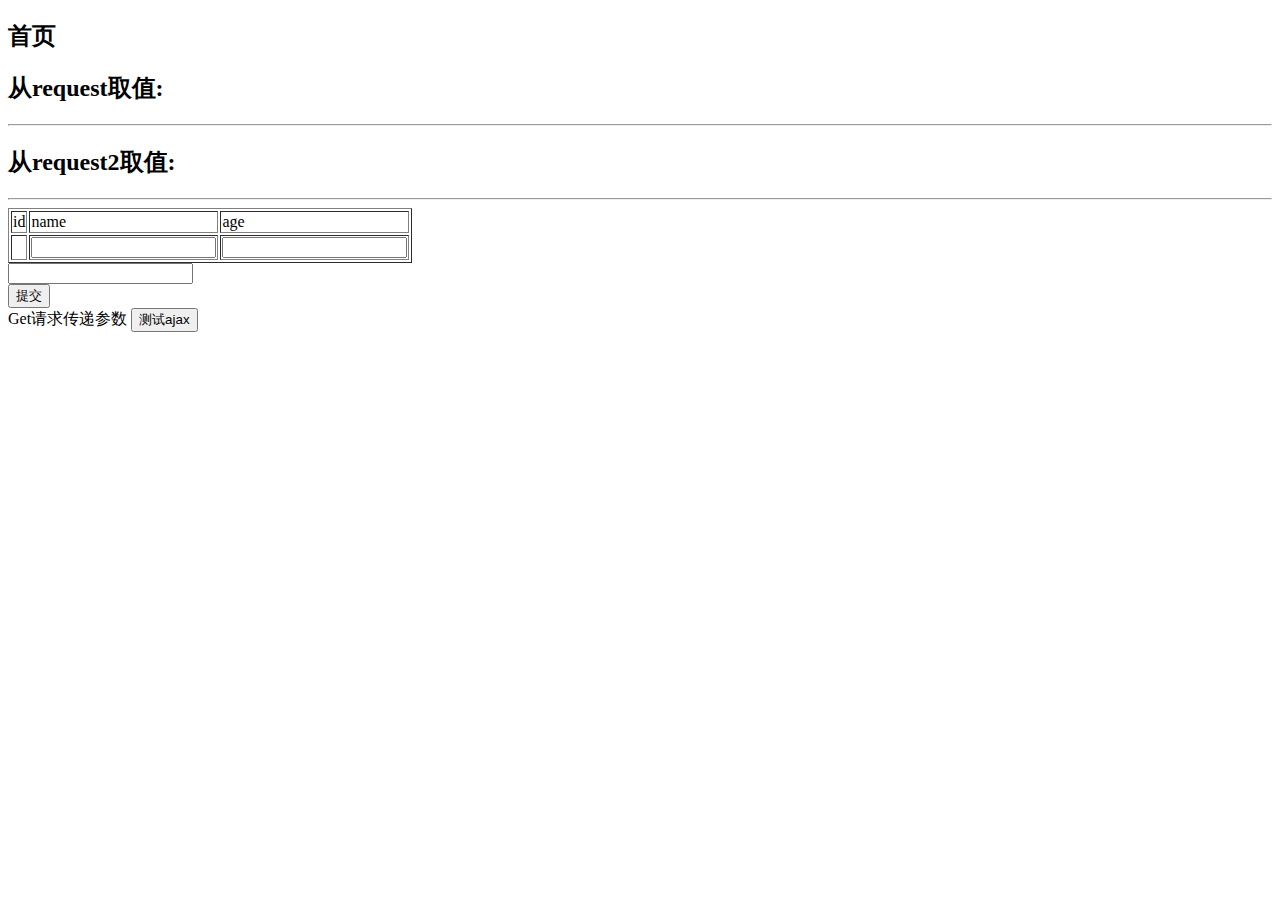
<file: springmvc-05-car/src/main/webapp/templates/index2.html>
<!DOCTYPE html>
<html xmlns:th="http://www.thymeleaf.org">
<head>
<meta charset="UTF-8">
<title>Insert title here</title>
</head>
<body>
	<h2>首页</h2>
	<h2>从request取值: <span th:text="${user.id}"></span><span th:text="${user.name}"></span></h2>
	<hr />
	<h2>从request2取值: 
	<span th:text="${session.sessionUser.id}"></span>
	<span th:text="${session.sessionUser.name}"></span>
	</h2>
	<hr />
	<table border="1px">
		<tr>
			<td>id</td>
			<td>name</td>
			<td>age</td>
		</tr>
		<tr th:each="user,stat:${userList}">
			<td><span th:text="${user.id}"></span></td>
			<td><input readonly th:value="${user.name}" /></td>
			<td><input readonly th:value="${user.age}" /></td>
		</tr>
	</table>
	<form th:action="@{/add}">
		<input type="text" name="name"/><br />
		<input type="submit" value="提交"/>
	</form>
	<a th:href="@{/add(name=get)}">Get请求传递参数</a>
	<button type="button" onclick="test()">测试ajax</button>
	<script th:src="@{/static/js/jquery/jquery-3.4.1.js}" type="text/javascript"></script>
	<script type="text/javascript" th:inline="javascript">
		const path = /*[[${#request.getContextPath()}]]*/
		function test(){
			$.ajax({
				url:path+'/json',
				type:'post',
				data:JSON.stringify({name:"zs"}),
				dataType:'text',
				contentType:'application/json',
				success:function(data){
					alert(data)
				}
			})
		}
	</script>
</body>
</html>
</file>
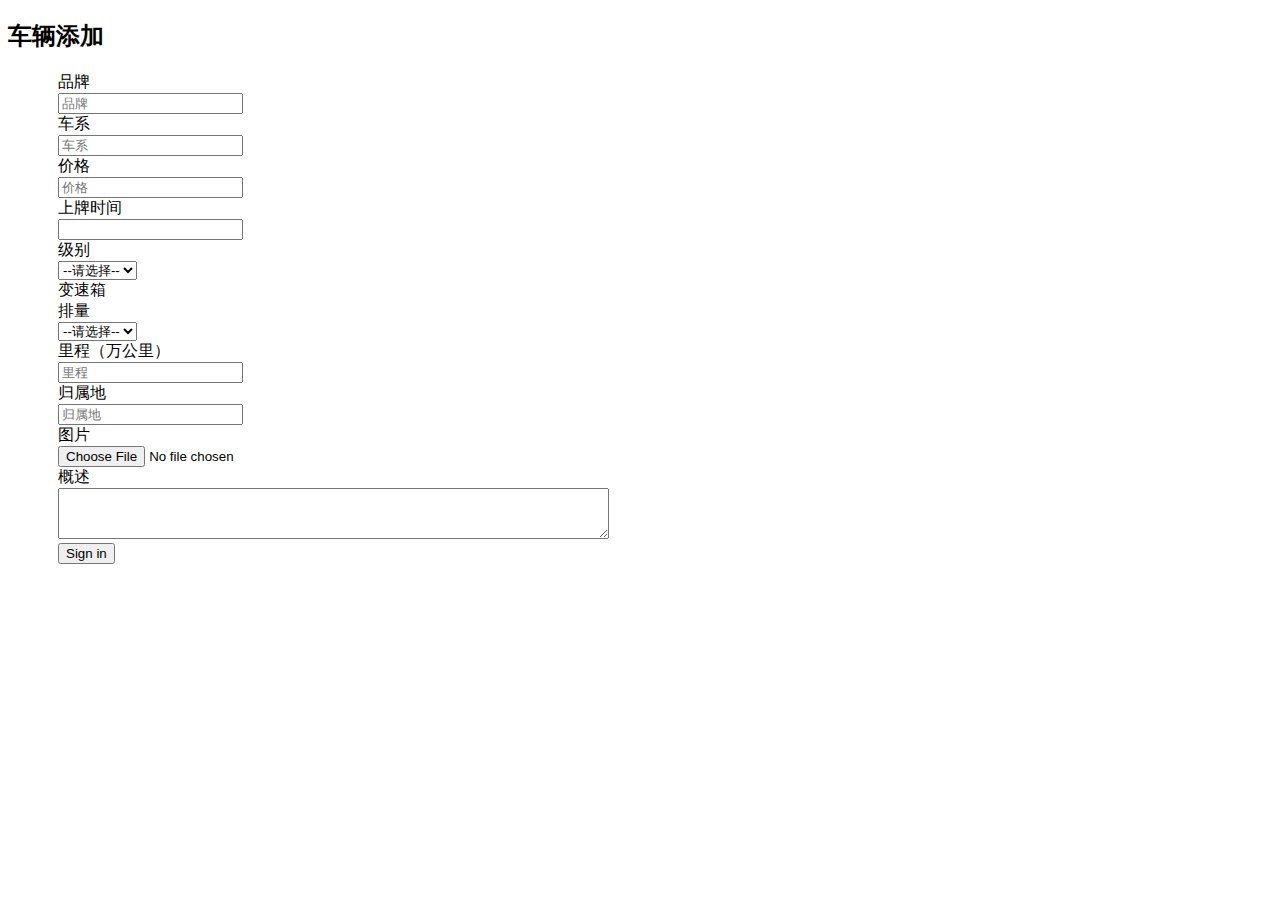
<file: springmvc-05-car/src/main/webapp/templates/car/add.html>
<!DOCTYPE html>
<html xmlns:th="http://thymeleaf.org">
<head>
<meta charset="UTF-8">
<link rel="stylesheet" th:href="@{/static/bootstrap/css/bootstrap.min.css}" />
<title>Insert title here</title>
<style type="text/css">
	#form{
		margin-top:20px;
		margin-left: 50px;
	}
</style>
</head>
<body>
<div>
	<span th:text="${paramError}"></span>
</div>
<h2>车辆添加</h2>
	<div id="form">
	
		<form id="addForm" th:action="@{/car/add}" method="post" class="form-horizontal" role="form" enctype="multipart/form-data">
				<!-- 1. 品牌 -->
		  <div class="form-group">
		    <label for="brand" class="col-sm-2 control-label">品牌</label>
		    <div class="col-sm-6 input-group" >
		      <input type="text" autocomplete="off" name="brand" class="form-control" id="brand" placeholder="品牌">
		    </div>
		  </div>
		  
		  <!-- 2.车系 -->
		  <div class="form-group">
		    <label for="series" class="col-sm-2 control-label">车系</label>
		    <div class="col-sm-6 input-group">
		      <input type="text" autocomplete="off" name="series" class="form-control" id="series" placeholder="车系">
		    </div>
		  </div>
		  
		  <!-- 3.价格 -->
		  <div class="form-group">
		    <label for="price" class="col-sm-2 control-label">价格</label>
		    <div class="col-sm-6 input-group" >
		      <input type="number" autocomplete="off" name="price" class="form-control" id="price" placeholder="价格">
		    </div>
		  </div>
		  
		  <!-- 4.上牌时间 -->
		  <div class="form-group">
		    <label for="licensingTime" class="col-sm-2 control-label">上牌时间</label>
		    <div class="col-sm-6 input-group" >
		      <input type="text" autocomplete="off" name="licensingTime" class="form-control" id="licensingTime" >
		    </div>
		  </div>
		  
		  <!-- 5.级别 -->
		  <div class="form-group">
		    <label for="level" class="col-sm-2 control-label">级别</label>
		    <div class="col-sm-6 input-group">
		      <select class="form-control" name="level" id="level">
		      	<option value=''>--请选择--</option>
		      </select>
		    </div>
		  </div>
		  
		  <!-- 6.变速箱 -->
		  <div class="form-group">
		    <label for="gearbox" class="col-sm-2 control-label">变速箱</label>
		    <div class="col-sm-6 input-group" id="gearbox">
		      
		      <!-- <label class="radio-inline">
				  <input type="radio" name="gearbox" value="1"> 1
			  </label>
			  <label class="radio-inline">
				  <input type="radio" name="gearbox" value="2"> 2
			  </label> -->
		    </div>
		  </div>
		  
		  <!-- 6.排量 -->
		  <div class="form-group">
		    <label for="outputVolume" class="col-sm-2 control-label">排量</label>
		    <div class="col-sm-6 input-group">
		      <select class="form-control" name="outputVolume" id="output_volume">
		      	<option value=''>--请选择--</option>
		      </select>
		    </div>
		  </div>
		  
		  <!-- 7. 里程 -->
		  <div class="form-group">
		    <label for="mileage" class="col-sm-2 control-label">里程（万公里）</label>
		    <div class="col-sm-6 input-group">
		      <input type="number" autocomplete="off" name="mileage" class="form-control" id="mileage" placeholder="里程">
		    </div>
		  </div>
		  
		  <!-- 8.归属地 -->
		  <div class="form-group">
		    <label for="location" class="col-sm-2 control-label">归属地</label>
		    <div class="col-sm-6 input-group">
		      <input type="text" autocomplete="off" name="location" class="form-control" id="location" placeholder="归属地">
		    </div>
		  </div>
		  
		  <!-- 9.图片 -->
		  <div class="form-group">
		    <label for="file" class="col-sm-2 control-label">图片</label>
		    <div class="col-sm-6 input-group">
		      <input type="file" autocomplete="off" name="file" class="form-control" id="file">
		    </div>
		  </div>
		  <!-- 10.归属地 -->
		  <div class="form-group">
		    <label for="summary" class="col-sm-2 control-label">概述</label>
		    <div class="col-sm-6 input-group">
		      <textarea rows="3" cols="66" id="summary" name="summary"></textarea>
		    </div>
		  </div>
		 
		 
		  <div class="form-group">
		    <div class="col-sm-offset-2 col-sm-10">
		      <button type="submit" class="btn btn-default">Sign in</button>
		    </div>
		  </div>
		</form>
	</div>
	<script th:src="@{/static/js/jquery/jquery-3.4.1.js}"></script>
	<script th:src="@{/static/bootstrap/js/bootstrap.min.js}"></script>
	<script type="text/javascript" th:src="@{/static/validate/jquery.validate.min.js}"></script>
	<script type="text/javascript" th:src="@{/static/validate/messages_zh.min.js}"></script>
	<script type="text/javascript" th:src="@{/static/laydate/laydate.js}"></script>
	
	<script th:inline="javascript">
		const path = /*[[${#request.getContextPath()}]]*/
		laydate.render({
		  elem: '#licensingTime',
		  type: 'month'
		});
		$(function() {
			et1911.querySelectDict('level')
			et1911.querySelectDict('output_volume')
			et1911.queryGearbox()
			//et1911.validateForm()
		})
		let et1911={
				validateForm:function(){
						$.validator.addMethod('positiveInt',function(value,element){
							let expression = /^\+?[1-9]\d*$/;
							return this.optional(element) || expression.test(value)
						},"大于零的正整数");
						
						
						$('#addForm').validate({
							errorElement:'div',
							errorPlacement:function(error,element){
								error.addClass('input-group-addon')
								error.appendTo(element.parent());
							},
							success:function(div){
								div.addClass('input-group-addon').text("ok")
							},
							rules:{
								brand:'required',
								series:'required',
								price:{
									required:true,
									digits:true,
									min:1,
									max:100
								},
								mileage:{
									required:true,
									positiveInt:true
								}
								
							},
							message:{
								brand:'必填项',
								series:'必填项',
								price:{
									required:'必填项',
									digits:'必须是正整数',
									min:'最小是1',
									max:'最大是100'
								},
								mileage:{
									required:'必填项',
									positiveInt:"大于零的正整数"
								}
							}
						})
					},
				queryGearbox:function(){
					$.ajax({
						url:path+'/dict/gearbox',
						type:'get',
						data:'',
						dataType:'json',
						success:function(data){
							let radio = '';
							for(let dict of data){
								radio+="<label class='radio-inline'><input type='radio' name='gearbox' value='"+dict.value+"'>"+dict.name+"</label>"
							}
							$('#gearbox').html(radio)
						}
					})
				},
				
				querySelectDict:function(groupId){
					if(groupId){
						$.ajax({
							url:path+'/dict/'+groupId,
							type:'get',
							data:'',
							dataType:'json',
							success:function(data){
								console.log(data)
								let options="<option value=''>--请选择--</option>";
								for(let dict of data){
									options+="<option value='"+dict.value+"'>"+dict.name+"</option>"
								}
								$('#'+groupId).html(options)
							}
						})
					}
				}
		}
	</script>
</body>
</html>
</file>
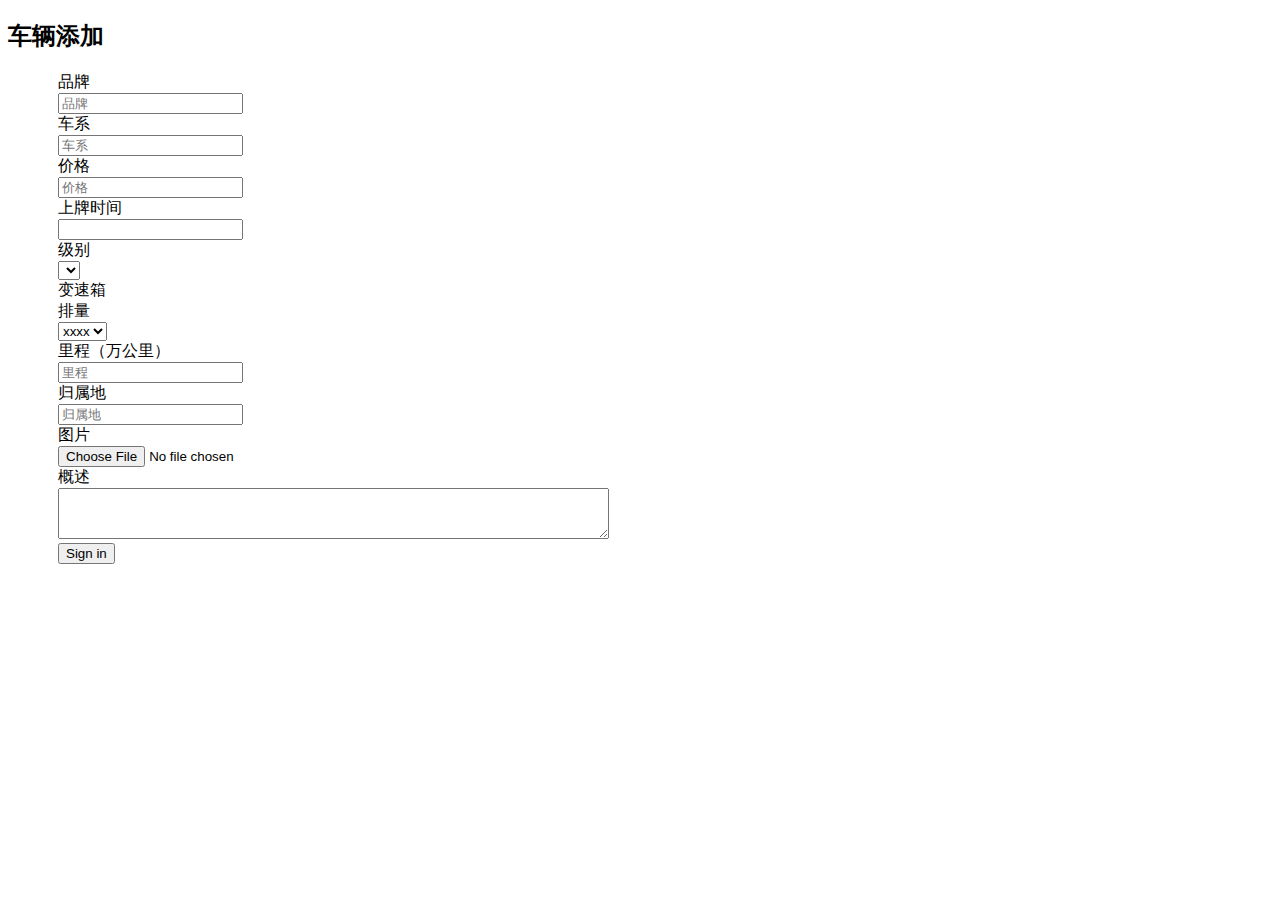
<file: springmvc-05-car/src/main/webapp/templates/car/add2.html>
<!DOCTYPE html>
<html xmlns:th="http://thymeleaf.org">
<head>
<meta charset="UTF-8">
<link rel="stylesheet" th:href="@{/static/bootstrap/css/bootstrap.min.css}" />
<title>Insert title here</title>
<style type="text/css">
	#form{
		margin-top:20px;
		margin-left: 50px;
	}
</style>
</head>
<body>
<h2>车辆添加</h2>
	<div id="form">
		<form class="form-horizontal" role="form">
				<!-- 1. 品牌 -->
		  <div class="form-group">
		    <label for="brand" class="col-sm-2 control-label">品牌</label>
		    <div class="col-sm-6">
		      <input type="text" autocomplete="off" name="brand" class="form-control" id="brand" placeholder="品牌">
		    </div>
		  </div>
		  
		  <!-- 2.车系 -->
		  <div class="form-group">
		    <label for="series" class="col-sm-2 control-label">车系</label>
		    <div class="col-sm-6">
		      <input type="text" autocomplete="off" name="series" class="form-control" id="series" placeholder="车系">
		    </div>
		  </div>
		  
		  <!-- 3.价格 -->
		  <div class="form-group">
		    <label for="price" class="col-sm-2 control-label">价格</label>
		    <div class="col-sm-6">
		      <input type="number" autocomplete="off" name="price" class="form-control" id="price" placeholder="价格">
		    </div>
		  </div>
		  
		  <!-- 4.上牌时间 -->
		  <div class="form-group">
		    <label for="licensingTime" class="col-sm-2 control-label">上牌时间</label>
		    <div class="col-sm-6">
		      <input type="text" autocomplete="off" name="licensingTime" class="form-control" id="licensingTime" >
		    </div>
		  </div>
		  
		  <!-- 5.级别 -->
		  <div class="form-group">
		    <label for="level" class="col-sm-2 control-label">级别</label>
		    <div class="col-sm-6">
		      <select class="form-control" name="level" id="level">
		      	
		      </select>
		    </div>
		  </div>
		  
		  <!-- 6.变速箱 -->
		  <div class="form-group">
		    <label for="gearbox" class="col-sm-2 control-label">变速箱</label>
		    <div class="col-sm-6" id ="gearbox">
		      
		      <!-- <label class="radio-inline" >
				  <input type="radio" name="gearbox" value="1"> 
			  </label> -->
			  <!-- <label class="radio-inline">
				  <input type="radio" name="gearbox" value="2"> 
			  </label> -->
		    </div>
		  </div>
		  
		  <!-- 6.排量 -->
		  <div class="form-group">
		    <label for="outputVolume" class="col-sm-2 control-label">排量</label>
		    <div class="col-sm-6">
		      <select class="form-control" name="outputVolume" id="output_volume">
		      	<option value="">xxxx</option>
		      </select>
		    </div>
		  </div>
		  
		  <!-- 7. 里程 -->
		  <div class="form-group">
		    <label for="mileage" class="col-sm-2 control-label">里程（万公里）</label>
		    <div class="col-sm-6">
		      <input type="number" autocomplete="off" name="mileage" class="form-control" id="mileage" placeholder="里程">
		    </div>
		  </div>
		  
		  <!-- 8.归属地 -->
		  <div class="form-group">
		    <label for="location" class="col-sm-2 control-label">归属地</label>
		    <div class="col-sm-6">
		      <input type="text" autocomplete="off" name="location" class="form-control" id="location" placeholder="归属地">
		    </div>
		  </div>
		  
		  <!-- 9.图片 -->
		  <div class="form-group">
		    <label for="file" class="col-sm-2 control-label">图片</label>
		    <div class="col-sm-6">
		      <input type="file" autocomplete="off" name="file" class="form-control" id="file">
		    </div>
		  </div>
		  <!-- 10.归属地 -->
		  <div class="form-group">
		    <label for="summary" class="col-sm-2 control-label">概述</label>
		    <div class="col-sm-6">
		      <textarea rows="3" cols="66" id="summary" name="summary"></textarea>
		    </div>
		  </div>
		 
		 
		  <div class="form-group">
		    <div class="col-sm-offset-2 col-sm-10">
		      <button type="submit" class="btn btn-default">Sign in</button>
		    </div>
		  </div>
		</form>
	</div>
	<script th:src="@{/static/js/jquery/jquery-3.4.1.js}"></script>
	<script th:src="@{/static/bootstrap/js/bootstrap.min.js}"></script>
	<script th:inline="javascript">
	const path = /*[[${#request.getContextPath()}]]*/
		$(function () {
			queryLevel("level")
			queryLevel("output_volume")
			queryLevel("gearbox")
		})
		function queryLevel(groupId) {
			$.ajax({
				type:'get',
				url:path+'/dict/'+groupId,
				data:'',
				dataType:'json',
				success:msg=>{
					console.log(msg)
					
					for(let i=0;i<msg.length;i++){
						if(msg[i].groupId=='level'){
							$('#level').append("<option value='"+msg[i].value+"'>"+msg[i].name+"</option>")
						}
						if(msg[i].groupId=='output_volume'){
							$('#output_volume').append("<option value='"+msg[i].value+"'>"+msg[i].name+"</option>")
						}
						if(msg[i].groupId=='gearbox'){
							$('#gearbox').append("<label class='radio-inline' ><input type='radio' name='gearbox' value='"+msg[i].value+"'>"+msg[i].name+"</label>")
						}
					}
				}
			})
		}
	</script>
</body>
</html>
</file>
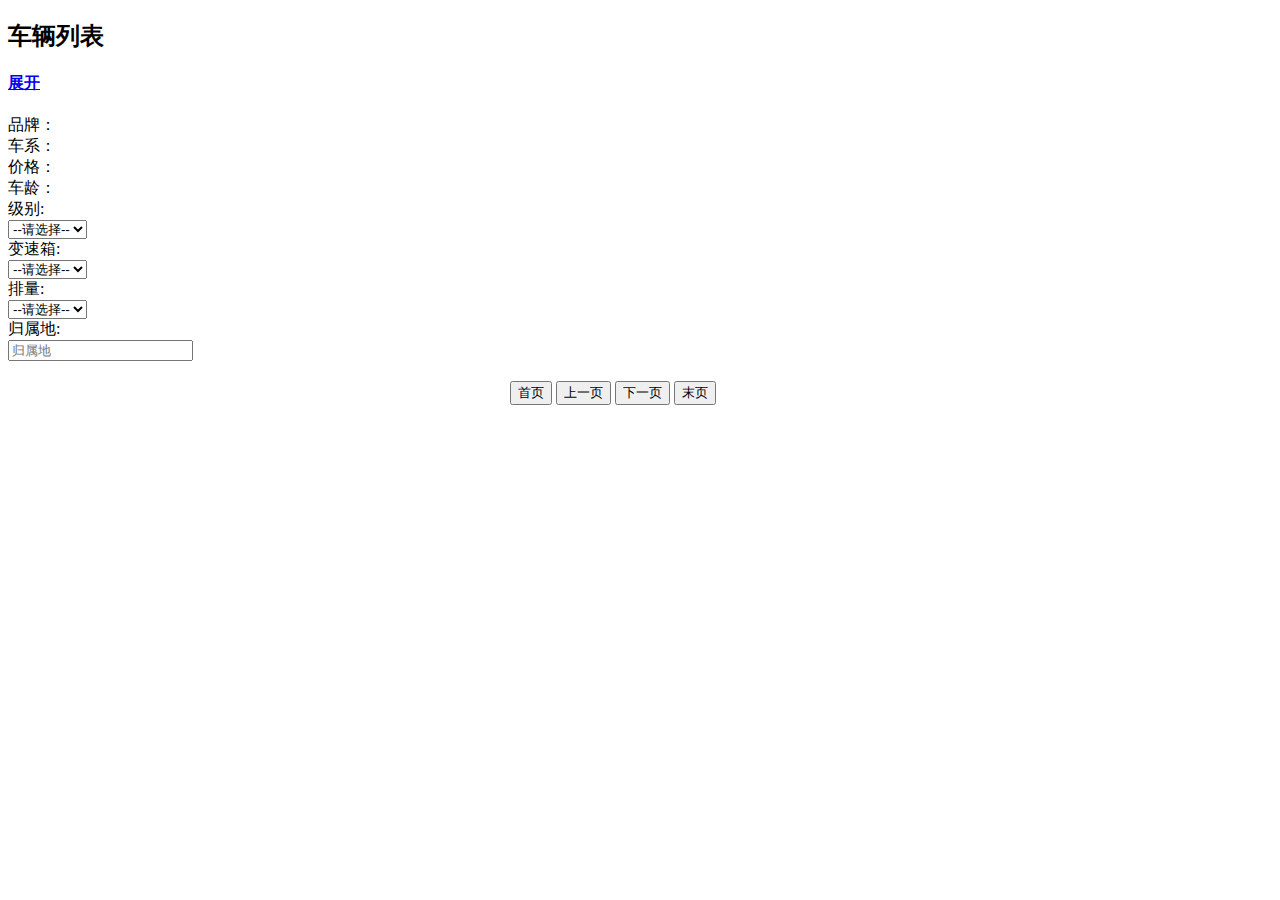
<file: springmvc-05-car/src/main/webapp/templates/car/list.html>
<!DOCTYPE html>
<html xmlns:th="http://www.thymeleaf.org">
<head>
<meta charset="UTF-8">
<link rel="stylesheet"
	th:href="@{/static/bootstrap/css/bootstrap.min.css}" />
<title>车辆列表</title>
<style>
.carPage {
	width: 260px;
	margin: 0 auto;
	padding-top: 20px;
}
</style>
</head>
<body>

	<h2>车辆列表</h2>
	<div class="panel-group" id="accordion" role="tablist"
		aria-multiselectable="true">
		<div class="panel panel-info">
			<div class="panel-heading" role="tab" id="headingOne">
				<h4 class="panel-title">
					<a data-toggle="collapse" data-parent="#accordion"
						href="#collapseOne" aria-expanded="true"
						aria-controls="collapseOne"> 展开 </a>
				</h4>
			</div>
			<div id="collapseOne" class="panel-collapse collapse in"
				role="tabpanel" aria-labelledby="headingOne">
				<div class="panel-body">
					<form class="form-horizontal" role="form">
						<div class="form-group">
							<label for="brand" class="col-sm-1 control-label">品牌：</label>
							<div class="col-sm-11 input-group" id="brand"></div>
						</div>
						<div class="form-group">
							<label for="series" class="col-sm-1 control-label">车系：</label>
							<div class="col-sm-11 input-group" id="series"></div>
						</div>
						<div class="form-group">
							<label for="price" class="col-sm-1 control-label">价格：</label>
							<div class="col-sm-11 input-group" id="price"></div>
						</div>
						<div class="form-group">
							<label for="vehicle_age" class="col-sm-1 control-label">车龄：</label>
							<div class="col-sm-11 input-group" id="vehicle_age"></div>
						</div>

						<div class="form-group">
							<label for="level" class="col-sm-1 control-label">级别:</label>
							<div class="col-sm-3">
								<select class="form-control" name="level" id="level">
									<option value=''>--请选择--</option>
								</select>
							</div>

							<label for="gearbox" class="col-sm-1 control-label">变速箱:</label>
							<div class="col-sm-3">
								<select class="form-control" name="gearbox" id="gearbox">
									<option value=''>--请选择--</option>
								</select>
							</div>
						</div>
						<div class="form-group">
							<label for="outputVolume" class="col-sm-1 control-label">排量:</label>
							<div class="col-sm-3 ">
								<select class="form-control" name="outputVolume"
									id="output_volume">
									<option value=''>--请选择--</option>
								</select>
							</div>

							<label for="location" class="col-sm-1 control-label">归属地:</label>
							<div class="col-sm-3">
								<input type="text" autocomplete="off" name="location"
									class="form-control" id="location" placeholder="归属地">
							</div>
						</div>
					</form>
				</div>
			</div>
		</div>
	</div>
	<div class="container-fluid">
		<div class="row" id="carList"></div>
	</div>
	<div class="carPage">
		<button id="firstPage" class="btn btn-primary" type="button">首页</button>
		<button id="prePage" class="btn btn-success" type="button">上一页</button>
		<button id="nextPage" class="btn btn-info" type="button">下一页</button>
		<button id="lastPage" class="btn btn-danger" type="button">末页</button>
	</div>




	<script th:src="@{/static/js/jquery/jquery-3.4.1.js}"></script>
	<script th:src="@{/static/bootstrap/js/bootstrap.min.js}"></script>
	<script th:inline="javascript">
		let path = [[${#request.getContextPath()}]]
		let currentPage=1
		let pageCount=''
		
		$(function(){
			et1911.queryList()
			et1911.queryBrand()
			et1911.querySeries('')
			et1911.querySelectDict('gearbox')
			et1911.querySelectDict('level')
			et1911.querySelectDict('output_volume')
			$('#brand').change(function() {
				let x = $('input[name="brand"]:checked').val();
				$('input[name="series"]:checked').attr("checked",false)
				et1911.querySeries(x)
				et1911.queryList()
			})
			$('#series').change(function() {
				et1911.queryList()
			})
			$('#level').change(function() {
				et1911.queryList()
			})
			$('#gearbox').change(function() {
				et1911.queryList()
			})
			$('#output_volume').change(function() {
				et1911.queryList()
			})
			$('#location').on("blur",function(){
				et1911.queryList()
			})
			$('#firstPage').click(function(){
				et1911.queryList()
			});
			$('#prePage').click(function(){
				et1911.queryList(--currentPage)
			});
			$('#nextPage').click(function(){
				et1911.queryList(++currentPage)
			})
			$('#lastPage').click(function(){
				et1911.queryList(pageCount)
			})
			/* 使用同步 */
			et1911.getPriceDict()
			et1911.getVehicleAgeDict()
			$('input[name=price]').change(function(){
				et1911.queryList()
			})
			$('#vehicle_age').change(function(){
				et1911.queryList()
			})
		})
		
		let et1911 = {
				getPriceDict:function(){
					$.ajax({
						url:path+'/dict/price',
						type:'get',
						data:'',
						dataType:'json',
						async:false,
						success:function(res){
							let checkbox='';
							for(dict of res){
								checkbox+="<label class='checkbox-inline'><input type='checkbox' name='price' value='"+dict.value+"'>"+dict.name+"</label>"
								$('#price').html(checkbox)
							}
						}
					})
				},
				getVehicleAgeDict:function(){
					$.ajax({
						url:path+'/dict/vehicle_age',
						type:'get',
						data:'',
						dataType:'json',
						async:false,
						success:function(res){
							let radio=''
							$.each(res,function(i,dict){
								radio+="<label class='radio-inline'><input type='radio' name='vehicleAge' value='"+dict.value+"'>"+dict.name+"</label>"
							})
							$('#vehicle_age').html(radio)
						}
					})
				},
				queryList:function(pageNum,pageSize){
					pageNum = pageNum || 1
					pageSize = pageSize || 8
					
					let brand = $('input[name=brand]:checked').val()||''
					let series = $('input[name=series]:checked').val()||''
					let level = $('#level').val()|| ''
					let gearbox = $('#gearbox').val()|| ''
					let outputVolume = $('#output_volume').val()|| ''
					let location = $('#location').val()|| ''
					let priceList=[]
					$('input[name=price]:checked').each(function(){
						priceList.push(this.value)
					})
					let vehicleAge = $('input[name=vehicleAge]:checked').val()||''
					$.ajax({
						url:path+'/car/list',
						type:'get',
						data:'pageNum='+pageNum+'&pageSize='+pageSize+"&brand="+brand+"&series="+series+"&level="+level+"&gearbox="+gearbox+"&outputVolume="+outputVolume+"&location="+location+"&priceList="+priceList+"&vehicleAge="+vehicleAge,
						dataType:'json',
						success:function(res){
							currentPage= res.pageNum
							pageCount=res.pageCount
							let divs=''
							$.each(res.rows,function(index,car){
								divs+="<div class='col-md-3'><img class='img-thumbnail' src='"+path+car.pic+"'/>"
								+"<p>"+car.brand+"/"+car.series+"</p>"
								+"<p>"+car.price+"</p>"
								+"<p>"+car.gearboxName+"</p>"
								+"<p>"+car.location+"</p>"
								+"</div>"
							})
							$('#carList').html(divs)
							if(res.first){
								$('#firstPage').attr('disabled','disabled')
								$('#prePage').attr('disabled','disabled')
							}else{
								$('#firstPage').removeAttr('disabled')
								$('#prePage').removeAttr('disabled')
							}
							if(res.last){
								$('#lastPage').attr('disabled','disabled')
								$('#nextPage').attr('disabled','disabled')
							}else{
								$('#lastPage').removeAttr('disabled')
								$('#nextPage').removeAttr('disabled')
							}
						}
					})
				},
				queryBrand:function(){
					$.ajax({
						url:path+'/car/getBrand',
						type:'get',
						data:'',
						dataType:'json',
						success:function(msg){
							$.each(msg,function(index,brand){
								$('#brand').append("<label class='radio-inline'><input type='radio' name='brand' value='"+brand+"' >"+brand+"</label>")
							})
						}
					})
				},
				querySeries:function(brand){
					console.log(brand)
					$.ajax({
						url:path+'/car/getSeries',
						type:'get',
						data:'brand='+brand,
						dataType:'json',
						async:false,
						success:function(msg){
							let ss = "";
							$.each(msg,function(index,series){
								ss+="<label class='radio-inline'><input type='radio' name='series' value='"+series+"'>"+series+"</label>";
								
							})
							$('#series').html(ss)
						}
					})
				},
				querySelectDict:function(groupId){
					if(groupId){
						$.ajax({
							url:path+'/dict/'+groupId,
							type:'get',
							data:'',
							dataType:'json',
							success:function(data){
								console.log(data)
								let options="<option value=''>--请选择--</option>";
								for(let dict of data){
									options+="<option value='"+dict.value+"'>"+dict.name+"</option>"
								}
								$('#'+groupId).html(options)
							}
						})
					}
				}
		}
	</script>
</body>
</html>
</file>
